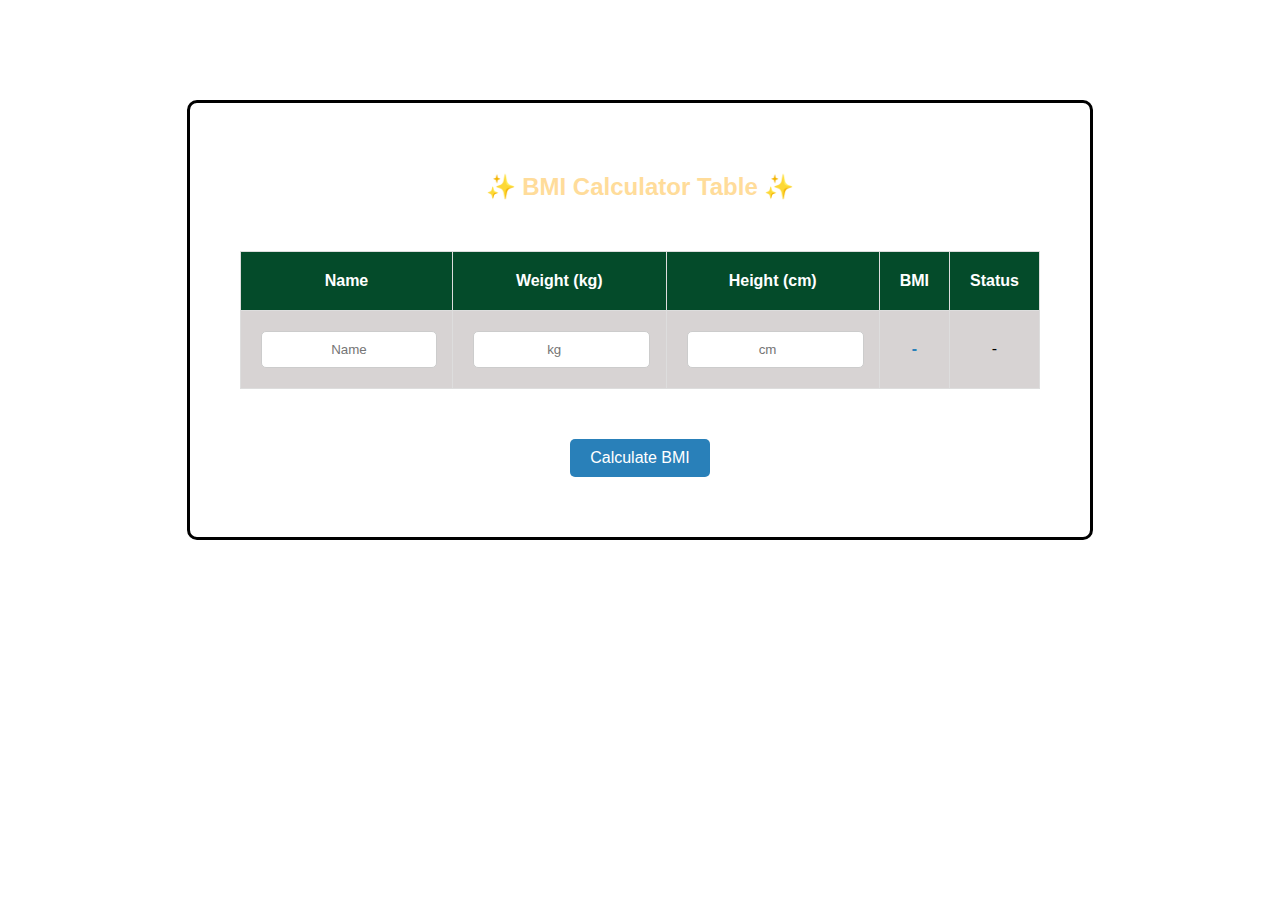
<file: bmi.html>
<!DOCTYPE html>
<html lang="en">
<head>
  <meta charset="UTF-8">
  <meta name="viewport" content="width=device-width, initial-scale=1.0">
  <title>BMI Calculator Table</title>
  <style>
    body {
      font-family: 'Segoe UI', Tahoma, Geneva, Verdana, sans-serif;
      background-image: url('https://images.rawpixel.com/image_800/cHJpdmF0ZS9sci9pbWFnZXMvd2Vic2l0ZS8yMDIzLTA0L2pvYjE4MjktYmFja2dyb3VuZC1saW5nLTIwZi5qcGc.jpg');
      background-size: cover;
      background-position: center;
      background-repeat: no-repeat;
      margin: 0;
      padding: 100px;
    }
    .container {
      max-width: 800px;
      margin: auto;
      border: 3px solid black;
      padding: 50px;
      border-radius: 10px;
    }
    h2 {
      text-align: center;
      margin-bottom: 50px;
      color: rgb(255, 220, 154);
    }
    table {
      width: 100%;
      border-collapse: collapse;
      margin-bottom: 50px;
    }
    th, td {
      border: 1px solid #ddd;
      padding: 20px;
      text-align: center;
    }
    th {
      background-color: #044b2a;
      color: white;
    }
    tr:nth-child(even) {
      background-color: #d7d3d3;
    }
    input {
      width: 90%;
      padding: 10px;
      border: 1px solid #ccc;
      border-radius: 5px;
      text-align: center;
    }
    button {
      display: block;
      margin: 10px auto;
      background: #2980b9;
      color: #fff;
      padding: 10px 20px;
      border: none;
      border-radius: 5px;
      cursor: pointer;
      font-size: 16px;
      transition: 0.3s;
    }
    button:hover {
      background: #1a5276;
    }
    .bmi {
      font-weight: bold;
      color: #2980b9;
    }
    .under { color: #e67e22; }
    .normal { color: #27ae60; }
    .over { color: #e74c3c; }
    .obese { color: #c0392b; }
  </style>
</head>
<body>

  <div class="container">
    <h2>✨ BMI Calculator Table ✨</h2>

    <table id="bmiTable">
      <tr>
        <th>Name</th>
        <th>Weight (kg)</th>
        <th>Height (cm)</th>
        <th>BMI</th>
        <th>Status</th>
      </tr>
      <tr>
        <td><input type="text" placeholder="Name"></td>
        <td><input type="number" placeholder="kg"></td>
        <td><input type="number" placeholder="cm"></td>
        <td class="bmi">-</td>
        <td class="status">-</td>
      </tr>
    </table>

    <button onclick="calculateBMI()">Calculate BMI</button>
  </div>

<script>
  function calculateBMI() {
    let table = document.getElementById("bmiTable");
    for (let i = 1; i < table.rows.length; i++) {
      let weight = parseFloat(table.rows[i].cells[1].children[0].value);
      let height = parseFloat(table.rows[i].cells[2].children[0].value);

      if (weight > 0 && height > 0) {
        let heightInMeter = height / 100;
        let bmi = weight / (heightInMeter * heightInMeter);
        table.rows[i].cells[3].innerText = bmi.toFixed(2);

        let statusCell = table.rows[i].cells[4];
        if (bmi < 18.5) {
          statusCell.innerText = "Underweight";
          statusCell.className = "status under";
        } else if (bmi >= 18.5 && bmi < 24.9) {
          statusCell.innerText = "Normal";
          statusCell.className = "status normal";
        } else if (bmi >= 25 && bmi < 29.9) {
          statusCell.innerText = "Overweight";
          statusCell.className = "status over";
        } else {
          statusCell.innerText = "Obese";
          statusCell.className = "status obese";
        }

        // ✅ Show popup
        alert("Your BMI is " + bmi.toFixed(2) + " (" + statusCell.innerText + ")");
      } else {
        table.rows[i].cells[3].innerText = "-";
        table.rows[i].cells[4].innerText = "-";
      }
    }
  }
</script>


</body>
</html>
</file>
